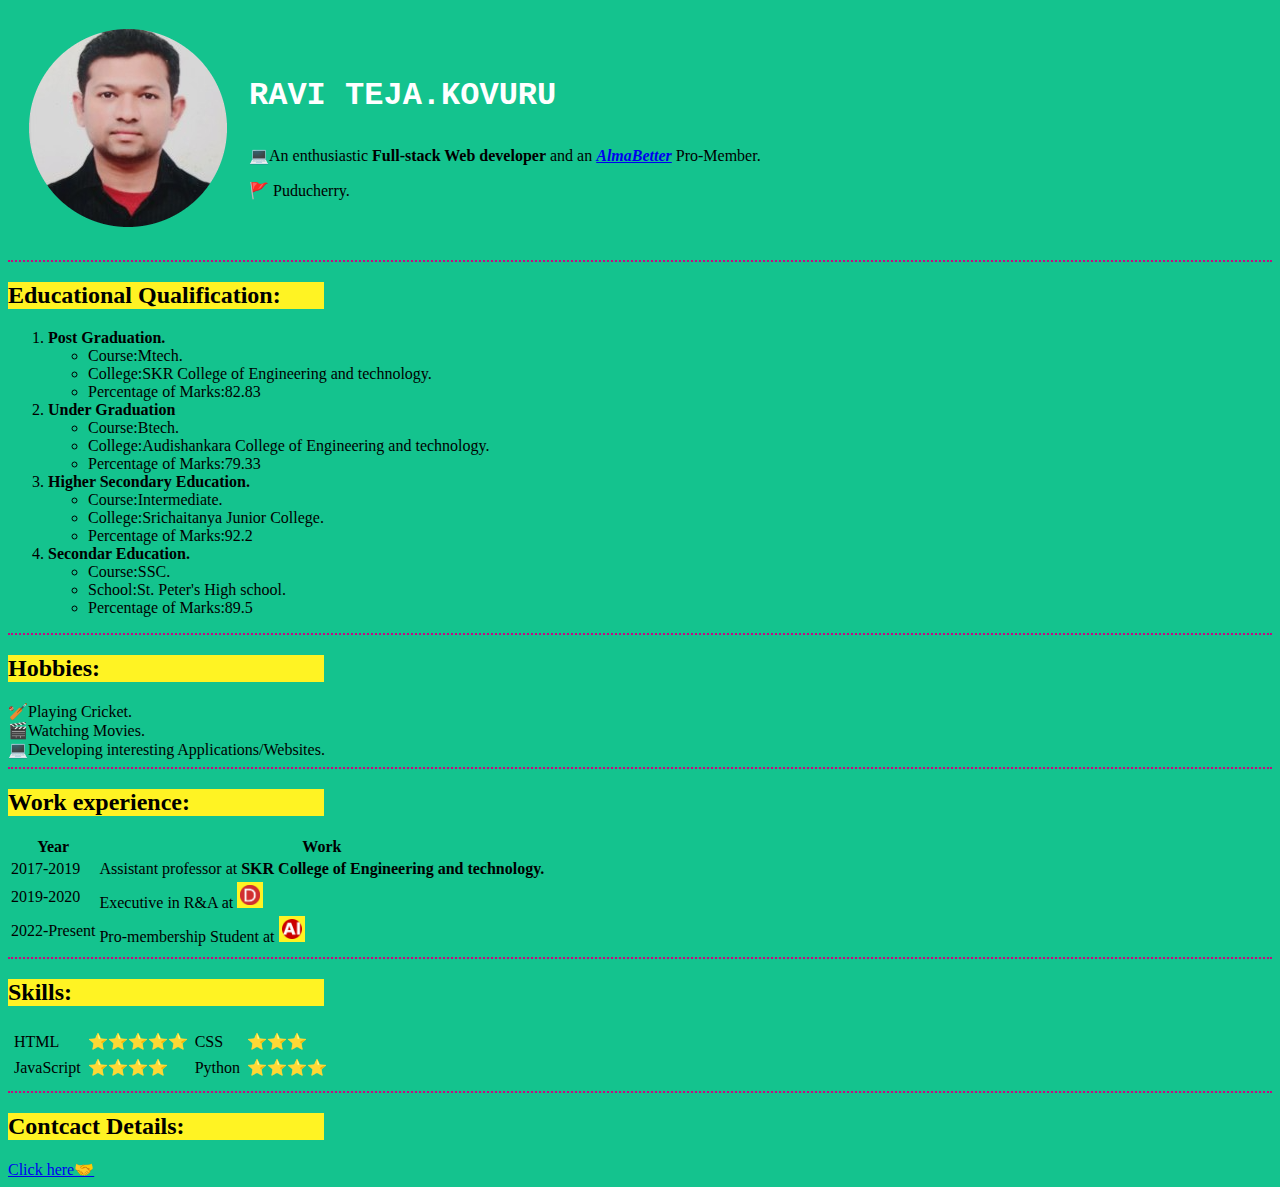
<file: index.html>
<!DOCTYPE html>
<html lang="en" dir="ltr">

<head>
  <meta charset="utf-8">
  <title>★Teja's personal site★</title>
  <link rel="stylesheet" href="styles.css">
</head>
<body>
  <table cellspacing="20">
    <tr>
    <td>  <img src="My image.png" alt="My profile picture">
  </td>
  <td>  <h1> <pre>RAVI TEJA.KOVURU</pre></h1>
    <p class="p1">💻An enthusiastic <strong>Full-stack Web developer</strong> and an <strong><em><a href="https://www.almabetter.com/">AlmaBetter</a></em> </strong> Pro-Member. </p>
<p class="p1">🚩 Puducherry.</p>
  </td>
  </tr>
  </table>
  <hr>
  <h2 class="h2">Educational Qualification:</h2>
  <ol>
    <li><strong>Post Graduation.</strong></li>
    <ul>
      <li>Course:Mtech.</li>
      <li>College:SKR College of Engineering and technology.
      </li>
      <li>Percentage of Marks:82.83</li>
    </ul>

    <li><strong>Under Graduation</strong></li>
    <ul>
      <li>Course:Btech.</li>
      <li>College:Audishankara College of Engineering and technology.
      </li>
      <li>Percentage of Marks:79.33</li>
    </ul>

    <li><strong>Higher Secondary Education.</strong></li>
    <ul>
      <li>Course:Intermediate.</li>
      <li>College:Srichaitanya Junior College.
      </li>
      <li>Percentage of Marks:92.2</li>
    </ul>

    <li><strong>Secondar Education.</strong></li>
    <ul>
      <li>Course:SSC.</li>
      <li>School:St. Peter's High school.
      </li>
      <li>Percentage of Marks:89.5</li>
    </ul>
  </ol>
  <hr>
  <h2 class="h2">Hobbies: </h2>
    <li>🏏Playing Cricket.
      <li
      >🎬Watching Movies.
    </li>
    <li>💻Developing interesting Applications/Websites.</li>
  </ul>
  <hr>
  <h2 class="h2">Work experience:</h2>
  <table>
    <thead>
      <tr>
       <th><strong>Year</strong></th>
         <th><strong>Work</strong> </th>
     </tr>
    </thead>
    <tbody>
      <tr>
        <td>2017-2019</td>
        <td>Assistant professor at <strong>SKR College of Engineering and technology.</strong>
        </td>
      </tr>
      <tr>
        <td>2019-2020</td>
        <td>Executive in R&A at <a href="https://www.datamatics.com/">  <img class="i" src="datamatics.png"width="20"height="20" alt="Datamatics global service limited"> </a> </td>
      </tr>
      <tr>
        <td>2022-Present</td>
        <td>Pro-membership Student at <a href="https://www.almabetter.com/"> <img class="i" src="Almabetter.png"width="20"height="20" alt="AlmaBetter"> </a> </td>
      </tr>
    </tbody>
  </table>
  <hr>
  <h2 class="h2">Skills:</h2>
  <table cellspacing='5'>
    <tbody>
      <tr>
        <td>HTML</td>
        <td>⭐⭐⭐⭐⭐</td>
        <td>CSS</td>
        <td>⭐⭐⭐</td>
      </tr>
      <tr>
        <td>JavaScript</td>
        <td>⭐⭐⭐⭐</td>
        <td>Python</td>
        <td>⭐⭐⭐⭐</td>
      </tr>
    </tbody>
  </table>
  <hr>

  <h2 class="h2">Contcact Details:</h2> <a href="Contact me.html">Click here🤝</a>


</body>

</html>
</file>
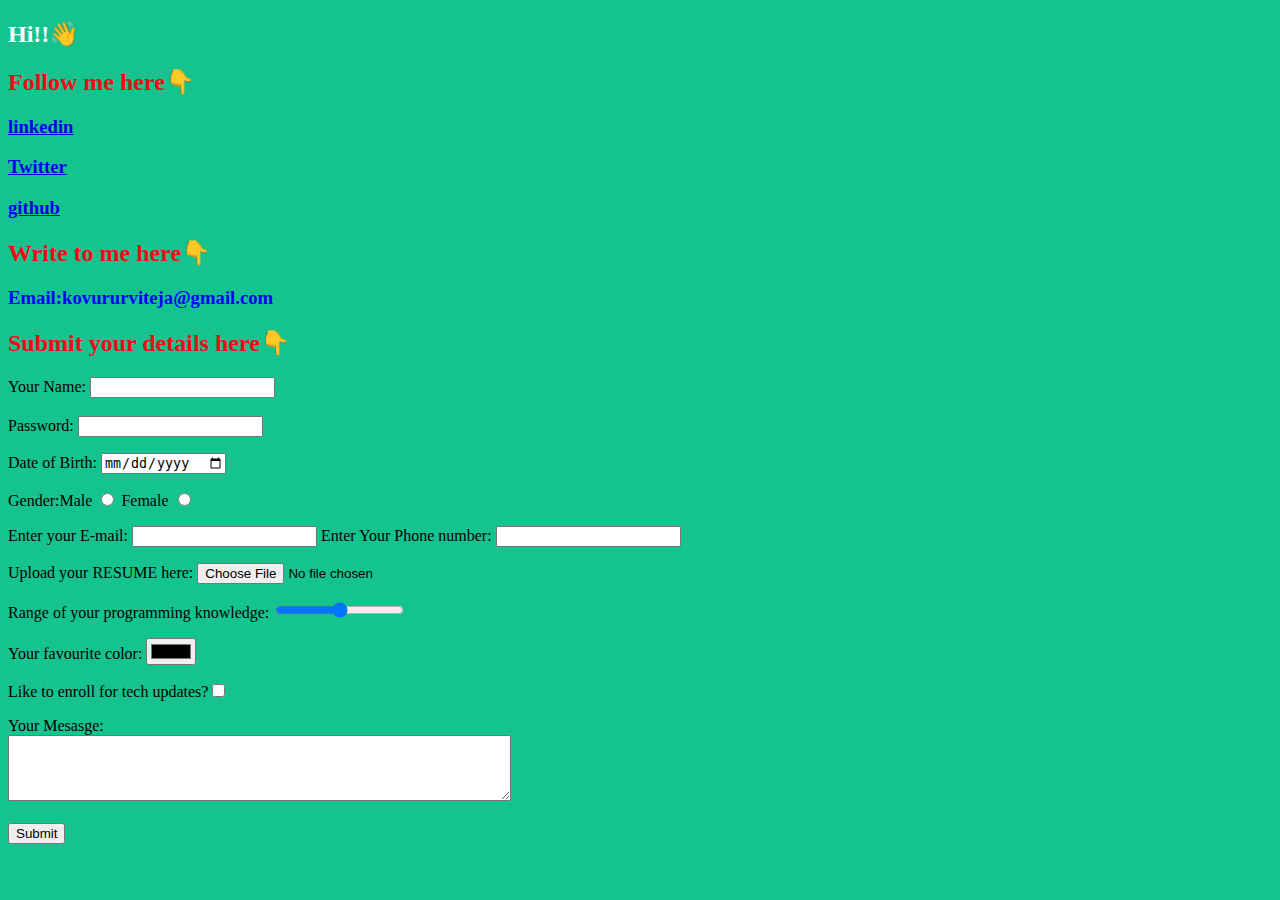
<file: Contact me.html>
<!DOCTYPE html>
<html lang="en" dir="ltr">

<head>
  <meta charset="utf-8">
  <title>How to contact Raviteja</title>
  <link rel="stylesheet" href="styles.css">
</head>

<body style="background-color: #14C38E;">
  <h2 id="h2">Hi!!👋</h2>
  <h2 style="color: #F90716">Follow me here👇</h2>
  <h3><a href="www.linkedin.com/in/kovuru-ravi-teja-2093721b0
">linkedin</a></h3>
  <h3><a href="https://twitter.com/RaviTeja_kovuru">Twitter</a></h3>
  <h3><a href="https://github.com/RaviTejaKovuru">github</a></h3>
  <h2 style="color: #F90716">Write to me here👇</h2>
  <h3 style="color:blue">Email:kovururviteja@gmail.com</h3>

  <h2 style="color: #F90716">Submit your details here👇</h2>
  <form action="mailto:kovururaviteja@gmail.com" method="post" enctype="text/plain">
    <label>Your Name:</label>
    <input type="text" name="Your name" value="">
    <br>
    <br>
    <label>Password:</label>
    <input type="password" name ="Password" value="">
    <p>Date of Birth: <input type="date" name="DOB" value="">
  </p>
  <p>Gender:<label>Male <input type="radio" name="Gender" value="Male"> </label> <label>Female</label> <input type="radio" name="Gender" value="Female">  </p>
  <label>Enter your E-mail:</label>
  <input type="email" name="Your Email" value="">
  <label>Enter Your Phone number:</label>
  <input type="number" name="Your Phone number" value="">
  <p>Upload your RESUME here: <input type="file" name="RESUME" value=""> </p>
  <p>Range of your programming knowledge: <input type="range" name="Programming knowledge" value=""> </p>
    <p>Your favourite color: <input type="color" name="" value=""> </p>
    <p>Like to enroll for tech updates?<input type="checkbox" name="Need updates" value=""> </p>
    <label>Your Mesasge:</label>
    <br>
    <textarea name="Your Mesasge" rows="4" cols="60"></textarea>
    <br>
    <br>
    <input type="submit" name="">

  </form>
</body>

</html>
</file>
<file: styles.css>
body {background-color: #14C38E;}
hr{border-style: none; border-top-style:dotted; border-color: #C70A80; border-width: 2px; width: 100%;}
h1{font-size: 32px;
  color:white;
width: 60%;}
.h2{color:black;
border-style: none;
background-color: #FFF323;
width: 25%;}
h3{color: blue;
}
#h2{color: white;}
.p1{color: black;}
.i{background-color: #FFF323;
  border-style: dotted;
border-color: #FFF323}
</file>
